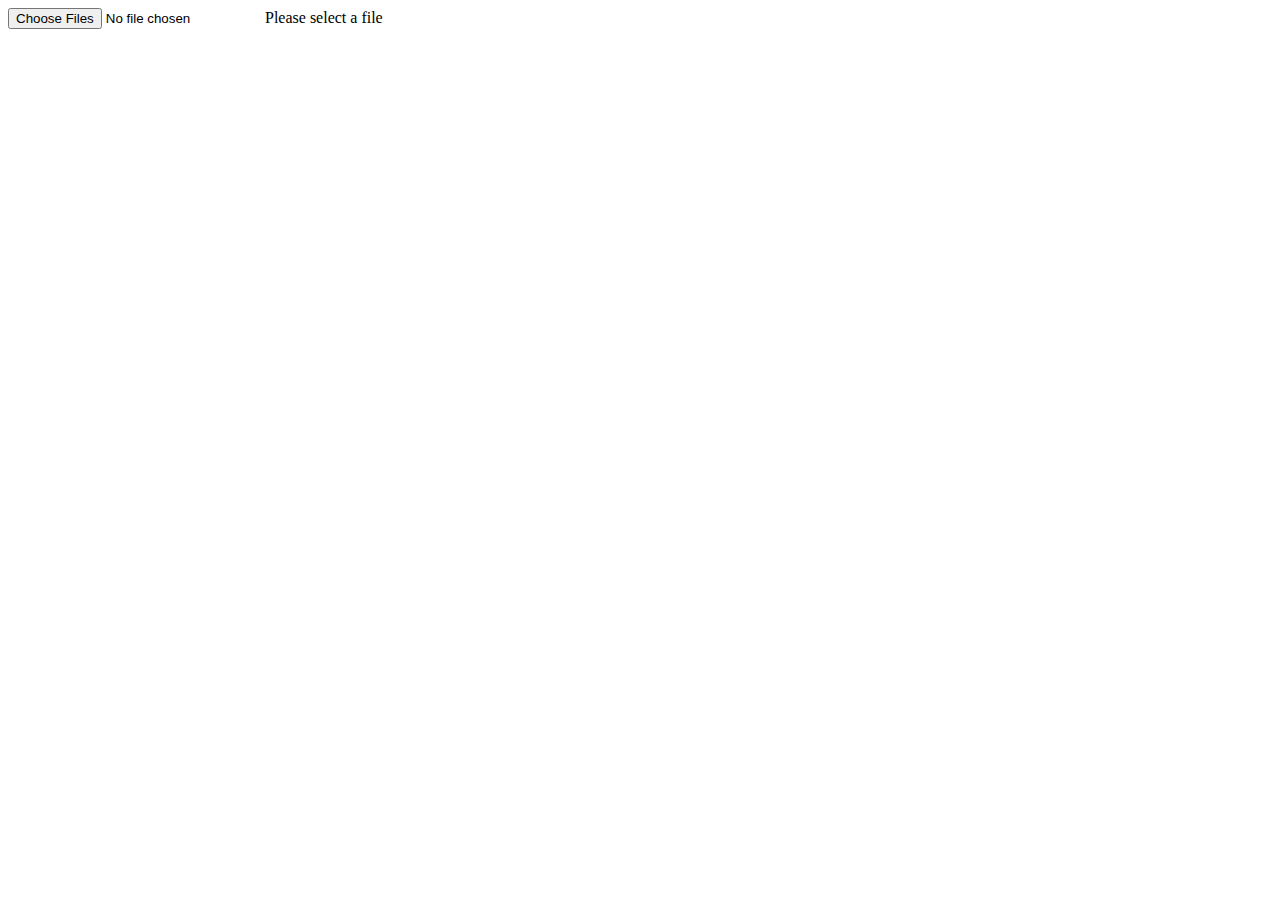
<file: src/main/resources/templates/file/main.html>
<!DOCTYPE html>
<html xmlns:th="http://www.thymeleaf.org">
<head>
<meta charset="UTF-8">
<link rel="stylesheet" th:href="@{/css/styleMain.css}" type="text/css">
<title>Test Page &amp; fileUpload</title>
</head>

<body>
	<div id='divHabilitSelectors' class="input-file-container">
		<input class="input-file" id="fileupload" name="files" type="file"
			multiple> <label for="fileupload" class="input-file-trigger"
			id='labelFU' tabindex="0">Please select a file</label>
	</div>
	<script
		src='https://cdnjs.cloudflare.com/ajax/libs/jquery/2.1.3/jquery.min.js'></script>
	<script th:href="@{/js/script.js}">
  </script>
</body>
</html>
</file>
